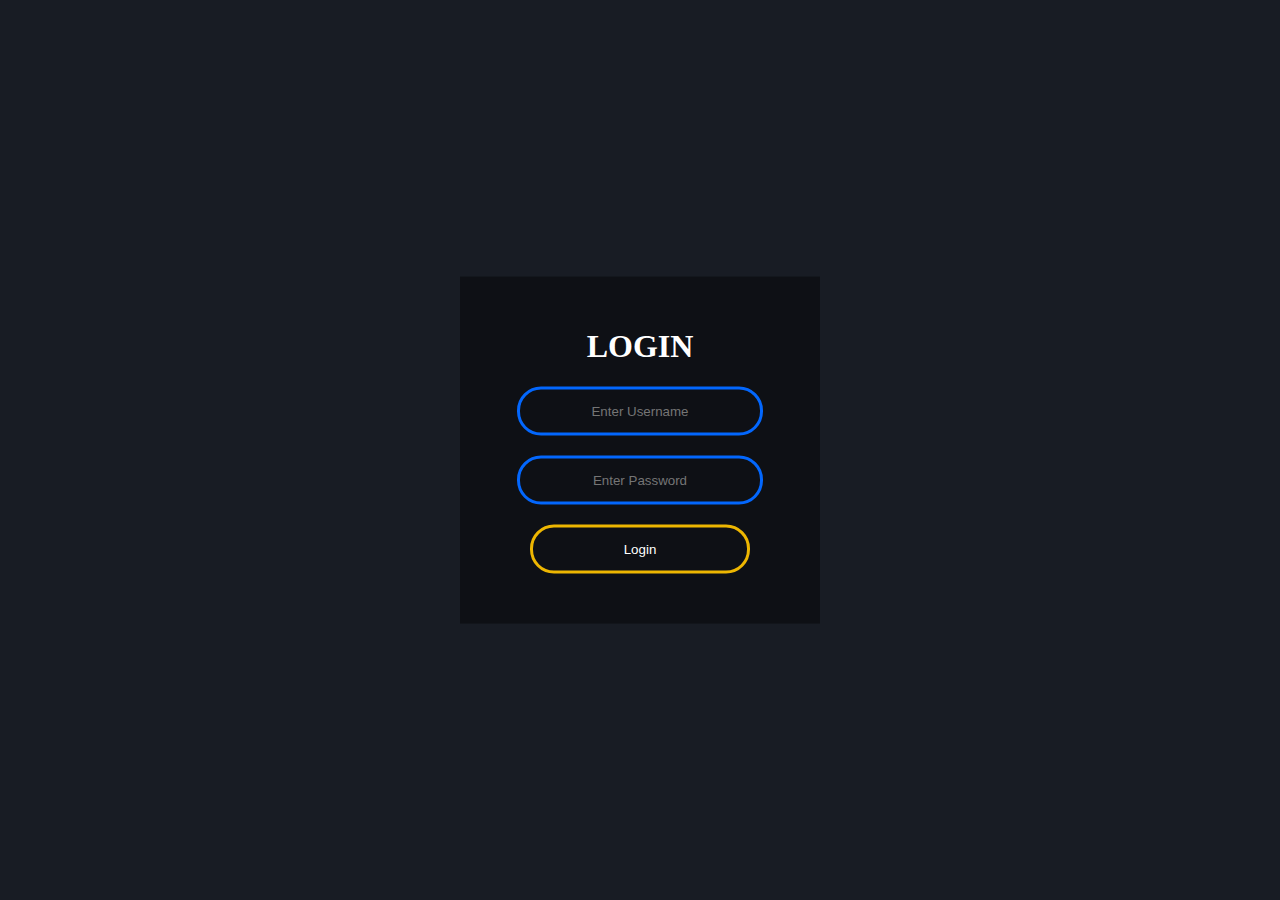
<file: index.html>
<!DOCTYPE html>
<html lang="en">
<head>
    <meta charset="UTF-8">
    <meta name="viewport" content="width=device-width, initial-scale=1.0">
    <title>Document</title>
    <link rel="stylesheet" href="login_styles.css" />
    <script src="login.js"></script>
</head>
<body>
    <form class="container" action="login.html" method="POST">
        <h1>Login</h1>
        <input type="text" name="username" placeholder="Enter Username" id="username">
        <input type="password" name="password" placeholder="Enter Password" id="password">
        <input type="submit" name="login" value="Login" onclick="validate()">
    </form>
</body>
</html>
</file>
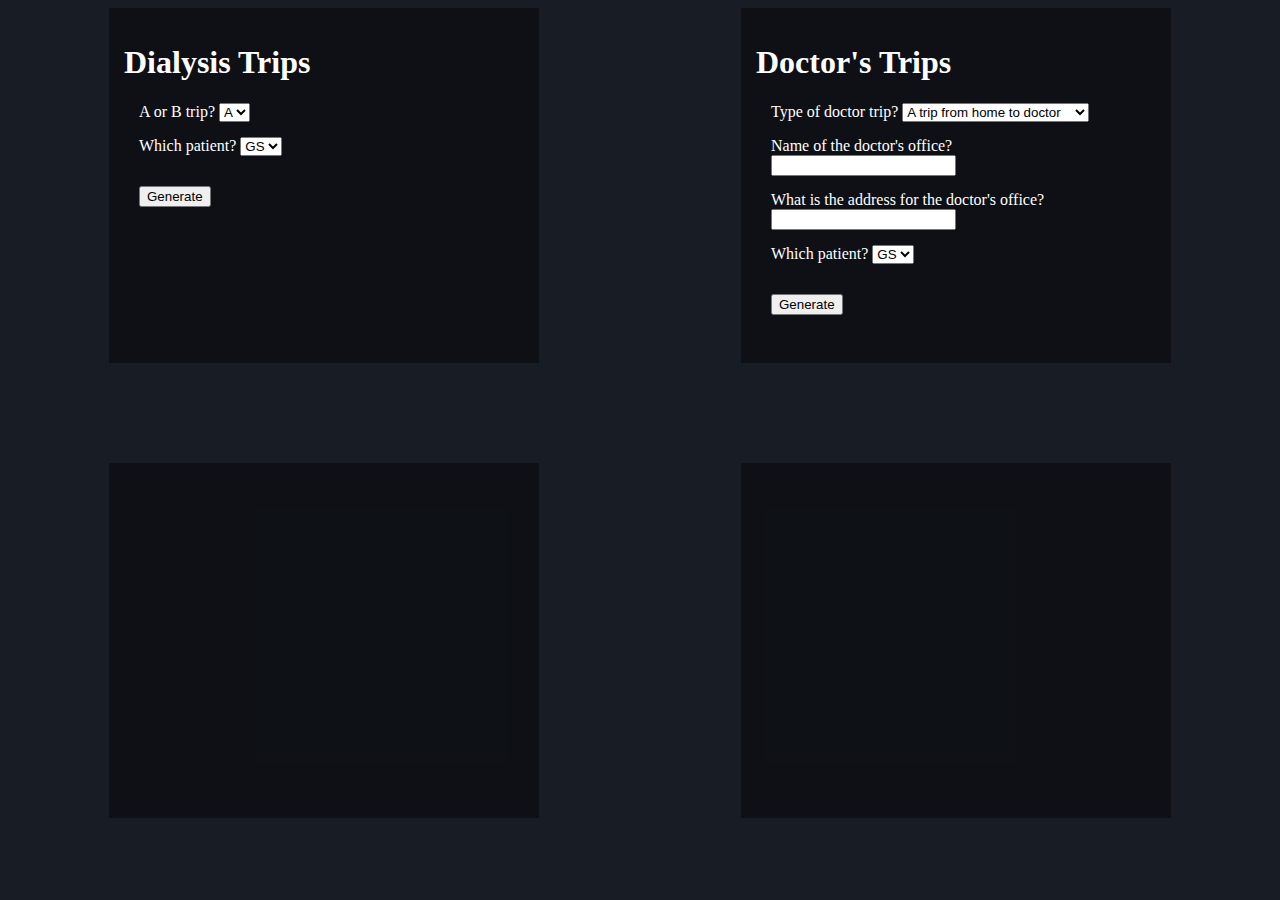
<file: naratives.html>
<!DOCTYPE html>
<html lang="en">
<head>
    <meta charset="UTF-8">
    <meta name="viewport" content="width=device-width, initial-scale=1.0">
    <title>Document</title>
    <link rel="stylesheet" href="narative_styles.css" />
    <script src="narative.js"></script>
</head>
<body>
    <main>
        <form class="container">
            <h1>Dialysis Trips</h1>
            <div class="selectionContainer">
                <label for="aOrB">A or B trip?</label>
                <select name="aOrB" id="selectionDialysisOne">
                    <option>A</option>
                    <option>B</option>
                </select>
            </div>

            <div class="selectionContainer">
                <label for="patientSelect">Which patient?</label>
                <select name="patientSelect" id="selectionDialysisTwo">
                    <option>GS</option>
                    <option>DP</option>
                    <option>SD</option>
                    <option>MT</option>
                    <option>AR</option>
                    <option>PM</option>
                </select>
            </div>


            <input type="button" name="generate" value="Generate" onclick="generateDialysisNarative()" class="selectionContainer">

        </form>
        <form class="container" id="doctorsContainer">
            <h1>Doctor's Trips</h1>
            <div class="selectionContainer">
                <label for="homeOrDialysis">Type of doctor trip?</label>
                <select name="homeOrDialysis" id="selectionDoctorOne">
                    <option>A trip from home to doctor</option>
                    <option>A trip from dialysis to doctor</option>
                    <option>B trip from doctor to dialysis</option>
                    <option>B trip from doctor to home</option>
                </select>
            </div>

            <div class="selectionContainer">
                <label for="nameOfPlace">Name of the doctor's office?</label>
                <input type="text" name="nameOfPlay" id="textDoctorOne">
            </div>

            <div class="selectionContainer">
                <label for="addressForDoctor">What is the address for the doctor's office?</label>
                <input type="text" name="addressForDoctor" id="textDoctorTwo">
            </div>

            <div class="selectionContainer">
                <label for="patientSelect">Which patient?</label>
                <select name="patientSelect" id="selectionDoctorTwo">
                    <option>GS</option>
                    <option>DP</option>
                    <option>SD</option>
                    <option>MT</option>
                    <option>AR</option>
                    <option>PM</option>
                </select>
            </div>


            <input type="button" name="generate" value="Generate" onclick="generateDoctorNarative()" class="selectionContainer">


        </form>
    </main>
    <aside>
        <div class="container">
            <h1 id="milesDialysis"></h1>
            <p id="narativeDialysis" class="narative"></p>
        </div>
        <div class="container">
            <h1 id="milesDoctor"></h1>
            <p id="narativeDoctor" class="narative"></p>
        </div>
    </aside>
</body>
</html>
</file>
<file: login_styles.css>
body {
    margin: 0;
    padding: 0;
    font-family: 'Avenir';
    background-color: #181c24;
    background-size: cover;
}

.container {
    width: 300px;
    padding: 30px;
    position: absolute;
    top: 50%;
    left: 50%;
    transform: translate(-50%, -50%);
    background: rgba(0,0,0,0.4);
    text-align: center;
}

.container h1 {
    color: white;
    text-transform: uppercase;
    font-weight: 700;
}

.container input[type="text"], .container input[type="password"] {
    background: none;
    display: block;
    margin: 20px auto;
    text-align: center;
    border: 3px solid #0367fd;
    padding: 14px 10px;
    width: 220px;
    outline: none;
    color: white;
    border-radius: 24px;
    transition: 0.25px;
}

.container input[type="text"]:focus, .container input[type="password"]:focus {
    width: 270px;
    border-color: #ffc400ec;
}

.container input[type="submit"] {
    background: none;
    display: block;
    margin: 20px auto;
    text-align: center;
    border: 3px solid #ffc400ec;
    padding: 14px 10px;
    width: 220px;
    outline: none;
    color: white;
    border-radius: 24px;
    transition: 0.25px;
    cursor: pointer;
}

.container input[type="submit"]:hover {
    background: #ffc400ec;
}
</file>
<file: narative_styles.css>
body {
    font-family: 'Avenir';
    background-color: #181c24;
}

main, aside {
    display: flex;
    flex-direction: row;
}

aside {
    margin-top: 100px;
}

.container, #doctorsContainer {
    margin: auto;
    width: 400px;
    height: 325px;
    background: rgba(0,0,0,0.4);
    color: white;
    padding: 15px;
}

.selectionContainer {
    margin: 15px;
}

.narative {
    font-size: xx-small;
}
</file>
